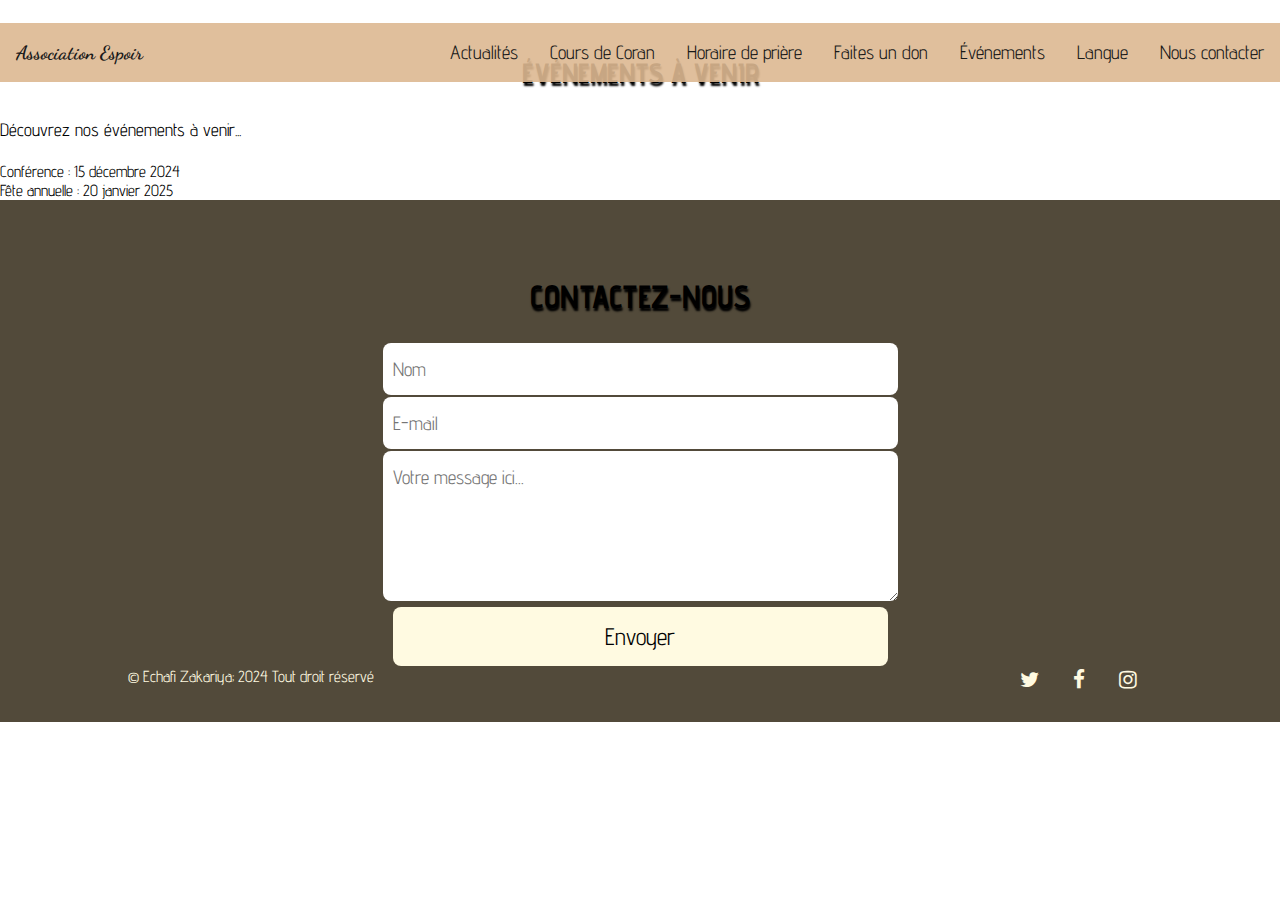
<file: Untitled-2.html>
<!DOCTYPE html>
<html lang="fr">
  <head>
    <meta charset="UTF-8">
    <title>Événements - Association Espoir</title>
    <link rel="stylesheet" href="style.css">
    <link rel="stylesheet" href="https://cdnjs.cloudflare.com/ajax/libs/font-awesome/4.7.0/css/font-awesome.css">
  </head>
  <body>
    <!-- MENU COMMUN -->
    <header>
      <nav>
        <ul>
          <li id="logo"><a href="index.html">Association Espoir</a></li>
          <li><a href="contact.html">Nous contacter</a></li>
          <li><a href="langue.html">Langue</a></li>
          <li><a href="event.html">Événements</a></li>
          <li><a href="don.html">Faites un don</a></li>
          <li><a href="reserver.html">Horaire de prière</a></li>
          <li><a href="cours.html">Cours de Coran</a></li>
          <li><a href="actu.html">Actualités</a></li>
        </ul>
      </nav>
    </header>

    <!-- CONTENU DE LA PAGE ÉVÉNEMENTS -->
    <section id="event">
      <h2>Événements à venir</h2>
      <p>Découvrez nos événements à venir...</p>
      <ul>
        <li>Conférence : 15 décembre 2024</li>
        <li>Fête annuelle : 20 janvier 2025</li>
      </ul>
    </section>

    <footer>
      <h2>Contactez-nous</h2>
      <form>
        <input placeholder="Nom">
        <input placeholder="E-mail">
        <textarea placeholder="Votre message ici..."></textarea>
        <button>Envoyer</button>
      </form>
      <div id="copyrightEtIcons">
        <div id="copyright">
          <span>© Echafi Zakariya; 2024</span>
          <span>Tout droit réservé</span>
        </div>
        <div id="icons">
          <a href="http://www.twitter.fr"><i class="fa fa-twitter"></i></a>
          <a href="http://www.facebook.fr"><i class="fa fa-facebook"></i></a>
          <a href="http://www.instagram.com"><i class="fa fa-instagram"></i></a>
        </div>
      </div>
    </footer>
  </body>
</html>
</file>
<file: style.css>
@import url('https://fonts.googleapis.com/css?family=Advent+Pro|Dancing+Script&display=swap');

html {
  scroll-behavior: smooth;
}


body {
  font-family: 'Advent Pro', sans-serif;
  padding: 0;
  margin: 0;
}
ul {
  margin: 0;
  padding: 0;
}
li {
  list-style-type: none;
}
h2 {
  text-transform: uppercase;
  text-align: center;
  padding-top: 30px;
  font-size: 2em;
}
a {
  text-decoration: none;
  color: black;
}
/* ******************* NAVBAR ******************* */
nav {
  overflow: hidden;
  background-color: #ddb892;
  position: fixed;
  width: 100%;
  opacity: 0.9;

}
header li {
  float: right;
  font-size: 1.2em;
}
header li a {
  text-decoration: none;
  display: block;
  text-align: center;
  padding: 18px 16px;
}
#logo {
  font-family: 'Dancing Script', cursive;
  font-weight: bold;
  float: left;
}
/* **************** IMAGE PRINCIPALE ************* */
#imagePrincipale {
  padding-top: 60px;
  background: url(media/5bee73149ee66263f8242e6402054bb5.jpg) no-repeat fixed 50% 50%;
  background-size: cover;
  height: 799px;
}
h1 {
  font-family: 'Dancing Script', cursive;
  text-align: center;
  color: rgb(255, 255, 255);
  font-size: 6em;
  margin-top: 100px;
  text-shadow: 1px 3px 2px rgb(0, 0, 0);
}
#premierTrait {
  height: 1px;
  width: 25%;
  margin: -3px auto;
  background-color: #FFFAE1;
  box-shadow: 1px 3px 2px black;
}
h3 {
  text-align: center;
  color:rgb(254, 254, 254);
  font-size: 3em;
  text-shadow: 1px 3px 2px black;
}
/* *************** PRESENTATION ********************** */
#presentation {
  background-color: #FFFAE1;
  padding: 10px 0px 100px 0;
}
#texteIntro {
  padding: 0px 20%;
}
#prestations {
  display: flex;
  flex-wrap: wrap;
  justify-content: space-between;
  padding: 30px 10%;  
}
.imagesPrestations h4 {
  font-family: 'Dancing Script', cursive;
  text-align: center;
  font-size: 1.8em;
  margin: 15px;
  font-weight: 300;
}
.imagesPrestations img {
  border-radius: 10px;
  box-shadow: 5px 5px 3px 1px rgba(0,0,0,0.7);
}
.imagesPrestations img:hover {
  opacity: 0.5;
  transform: scale(1.05);
  transition: 0.6s ease-in-out;
}
/* **************** TOURISME ********************** */
/* Style générique pour tous les éléments de menu */
#menu {
  display: flex;
  list-style: none;
  padding: 0;
  margin: 0;
}

.menu-item {
  margin-right: 20px;
  font-size: 1.2em;
}

.menu-item a {
  color: #000;
  text-decoration: none;
  padding: 10px 15px;
  display: block;
  transition: color 0.3s, background-color 0.3s;
}

/* Exemple de styles spécifiques pour chaque élément de menu */

/* Style pour l'élément "Événements" */
#event a {
  color: #000000; /* Une couleur spécifique pour cet élément */
}

#event a:hover {
  background-color: #FF5733;
  color: #fff;
}
#langue a {
  color: #000000;
}
#langue a:hover {
  background-color: #0b9248;
  color: #fff; 
}

#contact a{
  color: #000000;
}
#contact a:hover {
  background-color: #6d3512;
  color: #FFF;
}
/* Style pour l'élément "Faites un don" */
#don a {
  color: #000000; /* Une couleur spécifique pour cet élément */
}

#don a:hover {
  background-color: #4CAF50;
  color: #fff;
}
h2 { 
  text-align: center;
  color:rgb(0, 0, 0);
  font-size: 3em;
  text-shadow: 1px 3px 2px black;
}
.imagesPrestations img {
  border-radius: 10px;
  box-shadow: 5px 5px 3px 1px rgba(0,0,0,0.7);
}
/* Style pour l'élément "Horaire de prière" */
#reserver a {
  color: #000000; /* Une couleur spécifique pour cet élément */
}

#reserver a:hover {
  background-color: #2196F3;
  color: #fff;
}

/* Style pour l'élément "Cours de Coran" */
#cours a {
  color: #000000; /* Une couleur spécifique pour cet élément */
}
h2 {
  text-transform: uppercase;
  text-align: center;
  padding-top: 30px;
  font-size: 2em;
}
#cours a:hover {
  background-color: #9C27B0;
  color: #fff;
}

/* Style pour l'élément "Actualités" */
#actu a {
  color: #000000; /* Une couleur spécifique pour cet élément */
}
h2 {
  text-transform: uppercase;
  text-align: center;
  padding-top: 30px;
  font-size: 2em;
}
#actu a:hover {
  background-color: #FFC107;
  color: #fff;
}

/* Optionnel : Ajouter un effet global lorsque l'on survole tous les éléments */
.menu-item a:hover {
  cursor: pointer;
  text-decoration: underline;
  transition: all 0.3s ease;
}



#tourisme {


  height: 1400px;
  background-color: #f1f2f6;
  padding: 1px 2%;
}
#tourisme h2 {
  padding-top: 60px;
}
#ocean {
  background: url(media/ocean.jpg);
}
#chateau {
  background: url(media/chateau.JPG);
}
#phare {
  background: url(media/phare.JPG);
}
#vignoble {
  background: url(media/vignes.jpg);
}
#tourisme li {
  margin: 65px 100px 0 100px;
  height: 226px;
  width: 55%;
  max-width: 550px;
  float: left;
  box-shadow: 6px 6px 28px -1px rgba(0,0,0,0.75);
}
#tourisme p {
  height: 45px;
  width: 235px;
  background-color: #01DF74;
  float:right;
  margin: 50px -180px 0 0;
  font-size: 1.5em;
  text-align: center;
  padding-top: 15px;
  box-shadow: 4px 4px 0 1px rgba(90,161,43,1);
}
#tourisme #chateau, #tourisme #vignoble {
  float: right;
}
#chateau p, #vignoble p {
  float: left;
  background-color: cyan;
  margin-left: -180px;
  box-shadow: -4px 4px 0 1px rgba(15,154,156,1);
}
/* ******************* FOOTER ******************** */
footer {
  background-color: #524A3A;
  color: #FFFAE1;
  padding: 20px 0 10px 0;
  text-align: center;
}
form {
  margin: 0 auto;
  max-width: 900px;
}
input, textarea, button {
  border: none;
  width: 55%;
  padding: 15px 10px;
  margin: 1px 0;
  font-size: 1.2em;
  font-family: 'Advent Pro', sans-serif;
  border-radius: 8px;
}
textarea {
  height: 120px;
}
button {
  font-size: 1.5em;
  background-color: #FFFAE1;
}
button:hover {
  background-color: #e55039;
  color: #FFFAE1;
  cursor: pointer;
  transition: 0.3s ease-in-out;
}
#deuxiemeTrait {
  height: 1px;
  width: 75%;
  background-color: #FFFAE1;
  margin: 60px auto;
}
#copyrightEtIcons {
  display: flex;
  margin-bottom: 20px;
  padding: 0 10%;
}
#copyright {
  width: 50%;
  text-align: left;
  color: #FFFAE1;
}
#icons {
  width: 50%;
  text-align: right;
}
#icons a {
  display: inline-block;
  padding: 0 15px;
  font-size: 1.3em;
  color: #FFFAE1;
}
#icons a:hover {
  transform: scale(1.5);
  transition: 0.1s;
}
/* Style global pour toutes les sections */
.section {
  padding: 20px;
  margin-bottom: 40px;
  background-color: #f4f4f9;
  border-radius: 10px;
  box-shadow: 0 4px 6px rgba(0, 0, 0, 0.1);
}

.section h2 {
  font-size: 2.5em;
  text-align: center;
  margin-bottom: 20px;
  color: #333;
}

.section p {
  font-size: 1.2em;
  color: #555;
  text-align: justify;
}

/* Modification de la section "Langue" */
.langue {
  background-color: #FFFAE1;
  border-left: 5px solid #3498db;
}

.langue h2 {
  color: #3498db;
}

/* Modification de la section "Actualités" */
.actu {
  background-color: #FFFAE1;
  border-left: 5px solid #e74c3c;
}

.actu h2 {
  color: #e74c3c;
}

/* Modification de la section "Cours" */
.cours {
  background-color: #FFFAE1;
  border-left: 5px solid #2ecc71;
}

.cours h2 {
  color: #2ecc71;
}

/* Modification de la section "Horaire de Prière" */
.reserver {
  background-color: #FFFAE1;
  border-left: 5px solid #9b59b6;
}

.reserver h2 {
  color: #9b59b6;
}

h2 {
  text-transform: uppercase;
  text-align: center;
  padding-top: 30px;
  font-size: 2em;
}

/* Modification de la section "Don" */


/* Augmenter la taille des titres */
section h2 {
  font-size: 28px; /* Augmente la taille des titres */
  line-height: 1.4; /* Ajuste l'espacement vertical */
}

/* Augmenter la taille des paragraphes */
section p {
  font-size: 18px; /* Taille du texte des paragraphes */
  line-height: 1.6; /* Meilleure lisibilité */
}

.don-section {
  padding: 50px 20px;
  background-color: #FFFAE1;
  border-left: 5px solid #f39c12;
  border-radius: 16px;
  margin: 100px auto;
  box-shadow: 0 4px 8px rgba(0, 0, 0, 0.1);
}

.don-section h2 {
  color:#f39c12;
  font-size: 2em;
  margin-bottom: 20px;
}

.don-content p {
  font-size: 24px;
  line-height: 1.8;
  color:#000;
  margin-bottom: 30px;
}

/* Slideshow */
.slideshow {
  position: relative;
  width: 100%;
  max-width: 600px;
  margin: 20px auto;
  overflow: hidden;
  border-radius: 8px;
  box-shadow: 0 4px 8px rgba(0, 0, 0, 0.1);
}

.slideshow .slide {
  width: 100%;
  display: none; /* Toutes les images sont masquées par défaut */
}

.slideshow .slide:first-child {
  display: block; /* Affiche la première image */
}

/* Boutons de Don */
.don-buttons {
  margin-top: 20px;
}

.don-buttons a {
  display: inline-block;
  margin: 10px;
  padding: 10px 20px;
  font-size: 16px;
  text-decoration: none;
  border-radius: 5px;
  cursor: pointer;
}

.btn-primary {
  background-color: var(--green);
  color: var(--white);
  border: none;
  transition: background-color 0.3s ease, color 0.3s ease;
}

.btn-primary:hover {
  background-color: var(--yellow);
  color: var(--dark-gray);
}

.btn-secondary {
  background-color: var(--light-gray);
  color: var(--dark-gray);
  border: 1px solid var(--dark-gray);
  transition: background-color 0.3s ease, color 0.3s ease;
}

.btn-secondary:hover {
  background-color: var(--green);
  color: var(--white);
}

/* Modification de la section "Événements" */
.event {
  background-color: #FFFAE1;
  border-left: 5px solid #16a085;
}

.event h2 {
  color: #16a085;
}




.popup {
  position: fixed;
  top: 0;
  left: 0;
  width: 100%;
  height: 100%;
  background-color: rgba(0, 0, 0, 0.5);
  display: flex;
  justify-content: center;
  align-items: center;
  z-index: 1000;
}

.popup-content {
  background-color: #276fff;
  padding: 20px;
  border-radius: 8px;
  text-align: center;
  max-width: 90%;
}

.popup h2 {
  color:#000000;
  margin-bottom: 10px;
}

.popup .btn {
  display: inline-block;
  padding: 10px 20px;
  margin: 10px 5px;
  border-radius: 5px;
  text-decoration: none;
  font-size: 16px;
  cursor: pointer;
}

/* Style par défaut des boutons */
.btn-primary {
  background-color: #0b9248; /* Vert par défaut */
  color: #f1f2f6; /* Blanc cassé pour le texte */
  border: none;
  transition: background-color 0.3s ease; /* Animation fluide pour le changement de couleur */
}

.btn-secondary {
  background-color: #555; /* Gris foncé par défaut */
  color: #ffffff; /* Texte blanc */
  border: none;
  transition: background-color 0.3s ease;
}

/* Changement de couleur au survol */
.btn-primary:hover {
  background-color: green; /* Vert vif au survol */
  color: #ffffff; /* Texte blanc */
}

.btn-secondary:hover {
  background-color: red; /* Rouge vif au survol */
  color: #ffffff; /* Texte blanc */
}
/* Augmenter la taille des titres */
section h2 {
  font-size: 28px; /* Augmente la taille des titres */
  line-height: 1.4; /* Ajuste l'espacement vertical */
}

/* Augmenter la taille des paragraphes */
section p {
  font-size: 18px; /* Taille du texte des paragraphes */
  line-height: 1.6; /* Meilleure lisibilité */
}
</file>
